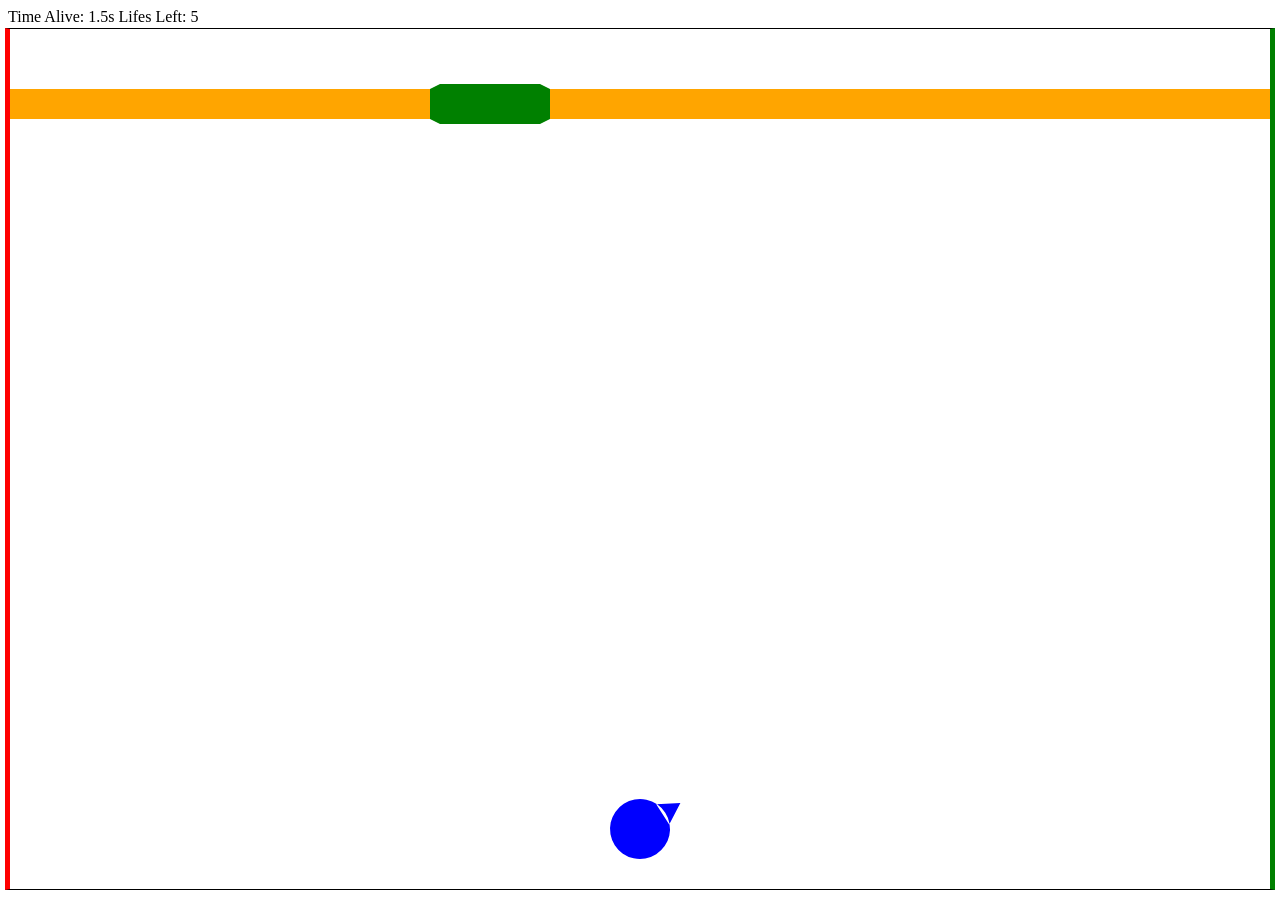
<file: index.html>
<!DOCTYPE html>
<html lang="en">
<head>
    <meta charset="UTF-8">
    <title>2D Spiel von Kyle Mezger</title>
    <meta name="viewport" content="width=device-width, height=device-height, initial-scale=1.0">
    <link rel="icon" href="data:;base64,=">
    <link rel="stylesheet" href="styles.css">
    <script type="module" src="script.js"></script>
</head>
<body>
        <div class="score" id="score"> Score: </div>
        <canvas id="myCanvas" width="1000" height="800">
        </canvas>
    
</body>
</html>
</file>
<file: styles.css>
#myCanvas {
    border-top: 1px solid black;
    border-bottom: 1px solid black;
    border-left: 5px solid red;
    border-right: 5px solid green;
    position: absolute;
    top: 51%;
    left: 50%;
    transform: translate(-50%, -50%);
    max-width: 100%;
    max-height: 100%;
}
</file>
